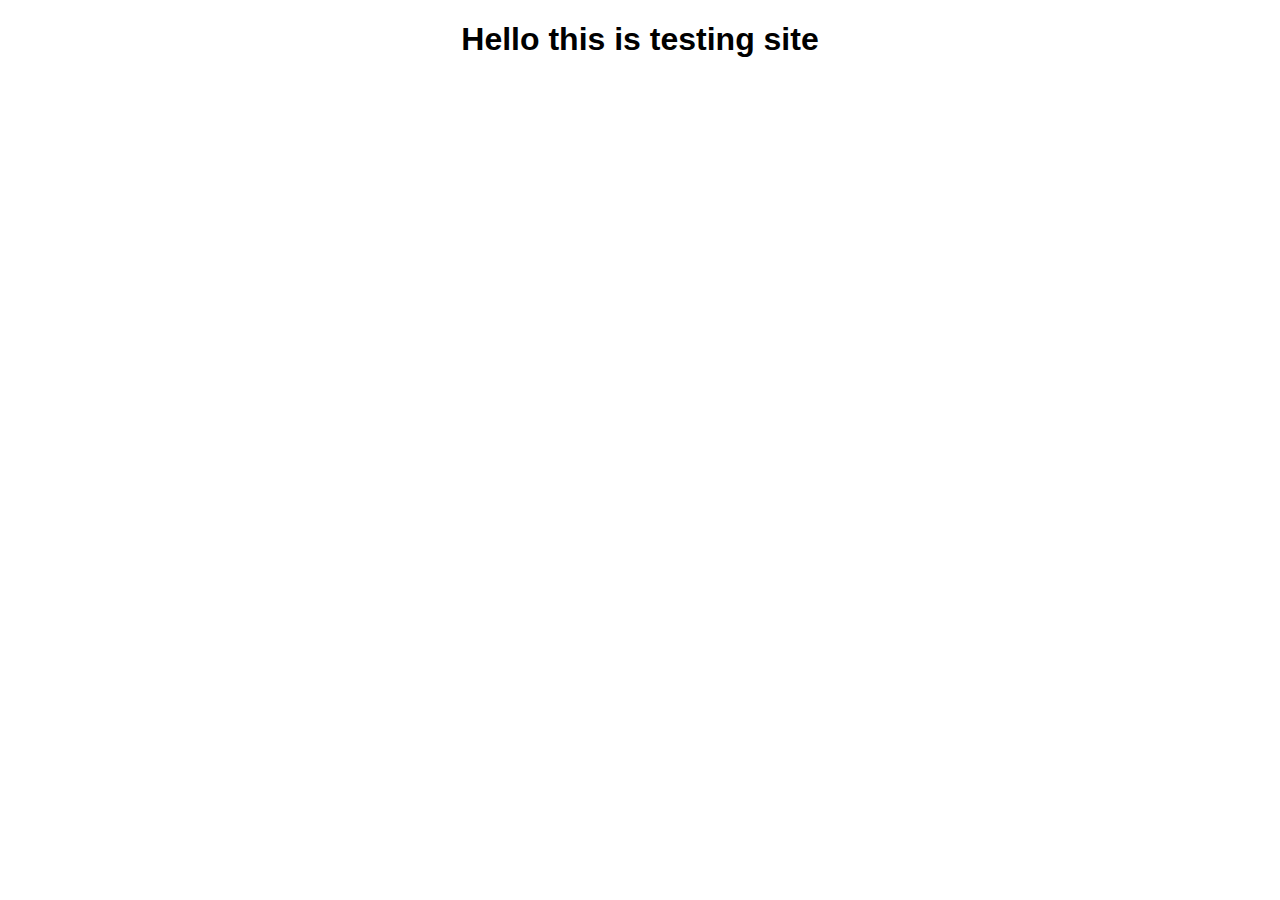
<file: ex.html>
<!DOCTYPE html>
<html lang="en">
<head>
  <meta charset="UTF-8">
  <meta name="viewport" content="width=device-width, initial-scale=1.0">
  <title>My Blog</title>
  <link rel="stylesheet" href="/public/css/style.css">
</head>
<body>
  <h1>Hello this is testing site</h1>
  <div>
    <div>
      
    </div>
  </div>
  <script src="/public/js/main.js"></script>
</body>
</html>
</file>
<file: public/css/style.css>
/* Your CSS styles go here */
body {
    font-family: Arial, sans-serif;
    margin: 20px;
}

h1 {
    text-align: center;
}

h2 {
    text-align: center;
}

.blog-container {
    display: grid;
    place-items: center;
}

.post-content {
    /* margin: 20px; Optional: Add some spacing around the content */
    margin: auto;
    text-align: center; /* Align the content to the left */
    max-width: 800px; /* Optional: Set the maximum width of the content */
}

a {
    display: block;
    margin: 10px 0;
    color: #0366d6;
    text-decoration: none;
}

a:hover {
    text-decoration: underline;
}
</file>
